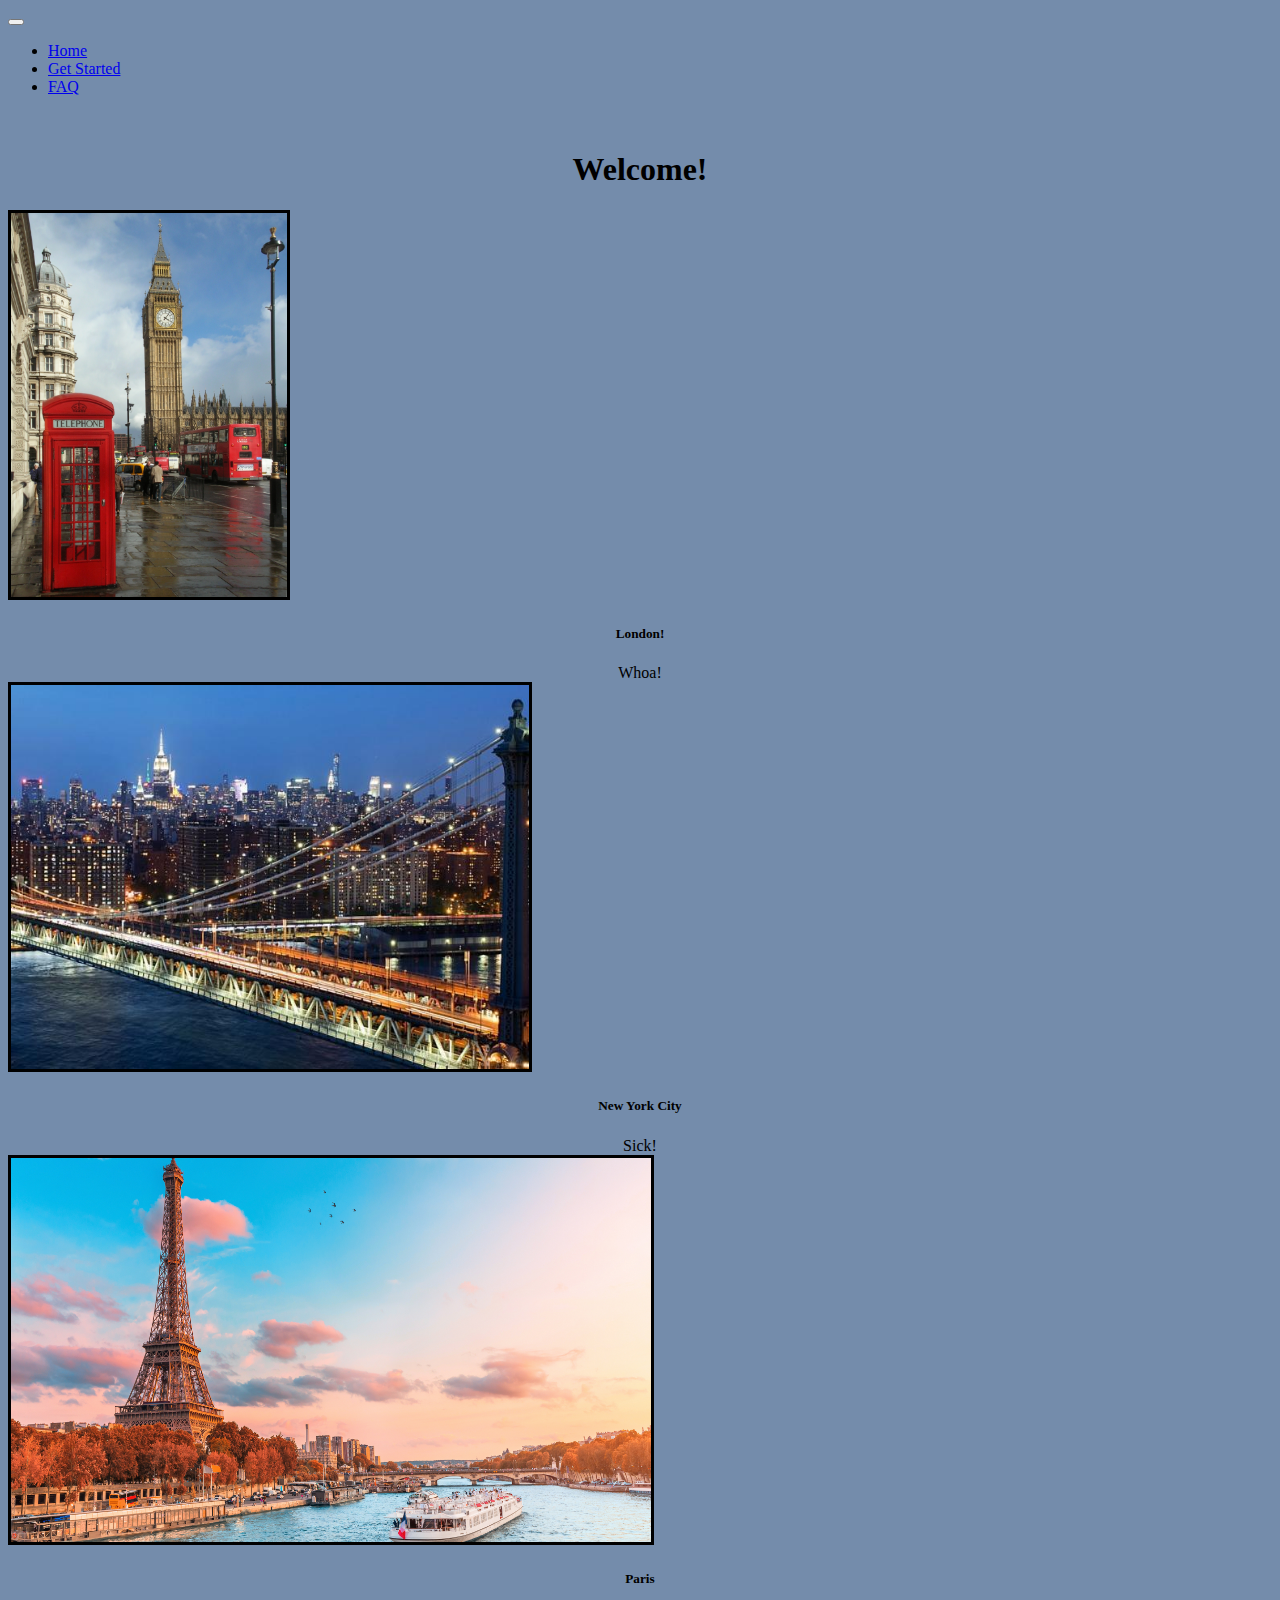
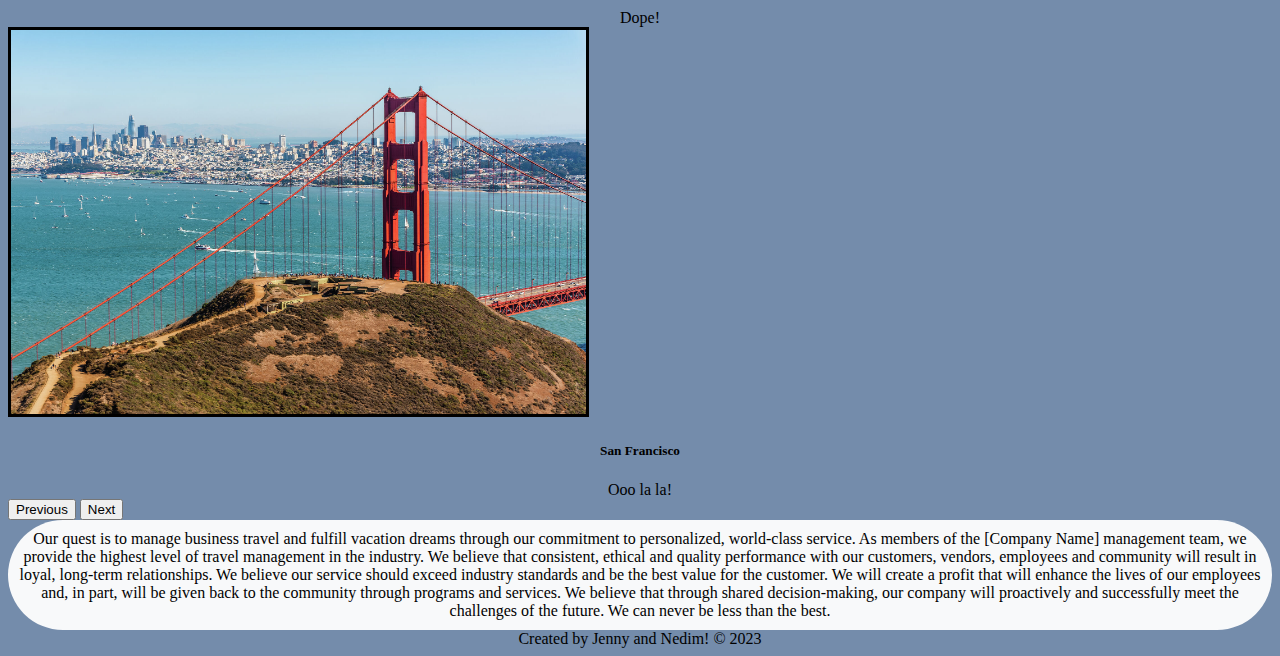
<file: index.html>
<!DOCTYPE html>
<html lang="en">

<head>
    <meta charset="UTF-8" />
    <meta http-equiv="X-UA-Compatible" content="IE=edge" />
    <meta name="viewport" content="width=device-width, initial-scale=1.0" />
    <link href="styles.css" rel="stylesheet" type="text/css" />

    <!-- Bootstrap CSS -->
    <link href="https://cdn.jsdelivr.net/npm/bootstrap@5.3.0/dist/css/bootstrap.min.css" rel="stylesheet" integrity="sha384-9ndCyUaIbzAi2FUVXJi0CjmCapSmO7SnpJef0486qhLnuZ2cdeRhO02iuK6FUUVM" crossorigin="anonymous" />

    <title>Home</title>
</head>

<body>
    <header>
        <nav class="navbar navbar-expand-lg navbar-dark bg-dark">
            <!-- Create a navbar toggle button that triggers the collapse behavior -->
            <button class="navbar-toggler" type="button" data-toggle="collapse" data-target="#navbarNav" aria-controls="navbarNav" aria-expanded="false" aria-label="Toggle navigation">
          <!-- Add an icon for the navbar toggle button -->
          <span class="navbar-toggler-icon"></span>
        </button>
            <!-- Create a collapsible navbar content area -->
            <div class="collapse navbar-collapse" id="navbarNav">
                <!-- Create an unordered list to hold the navigation links -->
                <ul class="navbar-nav">
                    <li class="nav-item active">
                        <a class="nav-link" href="index.html">Home</a>
                    </li>
                    <li class="nav-item">
                        <a class="nav-link" href="travel.html">Get Started</a>
                    </li>
                    <li class="nav-item">
                        <a class="nav-link" href="faq.html">FAQ</a>
                    </li>
                </ul>
            </div>
        </nav>

        <br />

        <h1>Welcome!</h1>
    </header>

    <main>
        <!-- Carousel -->
        <!-- https://getbootstrap.com/docs/5.3/components/carousel/ -->

        <div id="carouselExample" class="carousel slide">
            <div class="carousel-inner">
                <div class="carousel-item active">
                    <img src="London.jpeg" class="d-block w-100" alt="..." />
                    <h5>London!</h5>
                    <p>Whoa!</p>
                </div>
                <div class="carousel-item">
                    <img src="NYC.jpeg" class="d-block w-100" alt="..." />
                    <h5>New York City</h5>
                    <p>Sick!</p>
                </div>
                <div class="carousel-item">
                    <img src="Paris.jpeg" class="d-block w-100" alt="..." />
                    <h5>Paris</h5>
                    <p>Dope!</p>
                </div>
                <div class="carousel-item">
                    <img src="San Francisco.jpeg" class="d-block w-100" alt="..." />
                    <h5>San Francisco</h5>
                    <p>Ooo la la!</p>
                </div>
            </div>
            <button class="carousel-control-prev" type="button" data-bs-target="#carouselExample" data-bs-slide="prev">
          <span class="carousel-control-prev-icon" aria-hidden="true"></span>
          <span class="visually-hidden">Previous</span>
        </button>
            <button class="carousel-control-next" type="button" data-bs-target="#carouselExample" data-bs-slide="next">
          <span class="carousel-control-next-icon" aria-hidden="true"></span>
          <span class="visually-hidden">Next</span>
        </button>
        </div>

        <div class="round">
            <p>
                Our quest is to manage business travel and fulfill vacation dreams through our commitment to personalized, world-class service. As members of the [Company Name] management team, we provide the highest level of travel management in the industry. We believe
                that consistent, ethical and quality performance with our customers, vendors, employees and community will result in loyal, long-term relationships. We believe our service should exceed industry standards and be the best value for the
                customer. We will create a profit that will enhance the lives of our employees and, in part, will be given back to the community through programs and services. We believe that through shared decision-making, our company will proactively
                and successfully meet the challenges of the future. We can never be less than the best.
            </p>
        </div>

        <footer>
            <p>Created by Jenny and Nedim! © 2023</p>
        </footer>
    </main>

    <script src="script.js"></script>

    <!-- Import most up-to-date Bootstrap JS Bundle Here -->
    <script src="https://cdn.jsdelivr.net/npm/@popperjs/core@2.11.8/dist/umd/popper.min.js" integrity="sha384-I7E8VVD/ismYTF4hNIPjVp/Zjvgyol6VFvRkX/vR+Vc4jQkC+hVqc2pM8ODewa9r" crossorigin="anonymous"></script>
    <script src="https://cdn.jsdelivr.net/npm/bootstrap@5.3.0/dist/js/bootstrap.min.js" integrity="sha384-fbbOQedDUMZZ5KreZpsbe1LCZPVmfTnH7ois6mU1QK+m14rQ1l2bGBq41eYeM/fS" crossorigin="anonymous"></script>
</body>

</html>
</file>
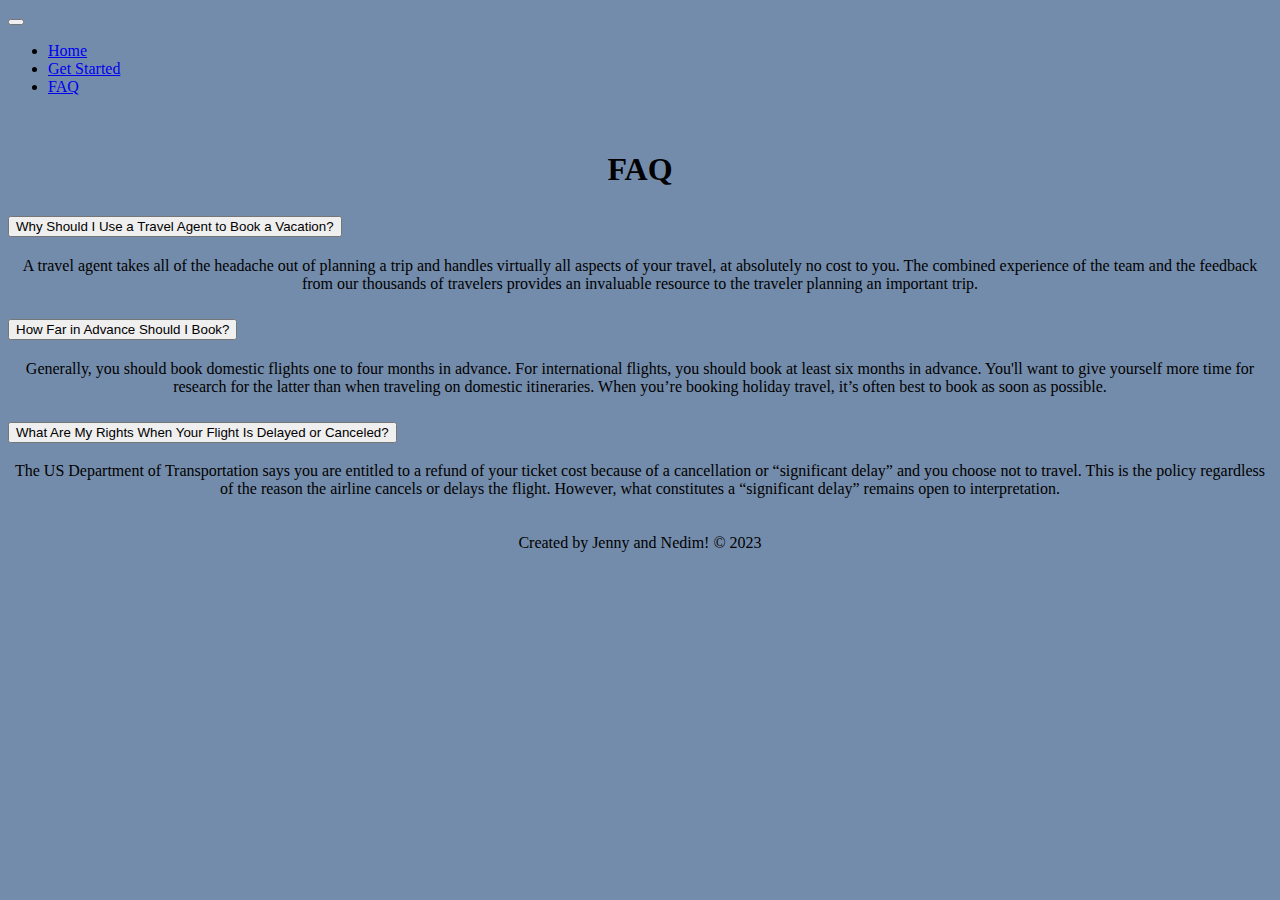
<file: faq.html>
<!DOCTYPE html>
<html lang="en">

<head>
    <meta charset="UTF-8">
    <meta http-equiv="X-UA-Compatible" content="IE=edge">
    <meta name="viewport" content="width=device-width, initial-scale=1.0">
    <link href="styles.css" rel="stylesheet" type="text/css" />

    <!-- Bootstrap CSS -->
    <link href="https://cdn.jsdelivr.net/npm/bootstrap@5.3.0/dist/css/bootstrap.min.css" rel="stylesheet" integrity="sha384-9ndCyUaIbzAi2FUVXJi0CjmCapSmO7SnpJef0486qhLnuZ2cdeRhO02iuK6FUUVM" crossorigin="anonymous" />

    <title>Get Started!</title>
</head>

<body>

    <header>
        <nav class="navbar navbar-expand-lg navbar-dark bg-dark">

            <!-- Create a navbar toggle button that triggers the collapse behavior -->
            <button class="navbar-toggler" type="button" data-toggle="collapse" data-target="#navbarNav" aria-controls="navbarNav" aria-expanded="false" aria-label="Toggle navigation">
                    
            <!-- Add an icon for the navbar toggle button -->
            <span class="navbar-toggler-icon"></span>
          </button>
            <!-- Create a collapsible navbar content area -->
            <div class="collapse navbar-collapse" id="navbarNav">
                <!-- Create an unordered list to hold the navigation links -->
                <ul class="navbar-nav">
                    <li class="nav-item active">
                        <a class="nav-link" href="index.html">Home</a>
                    </li>
                    <li class="nav-item">
                        <a class="nav-link" href="travel.html">Get Started</a>
                    </li>
                    <li class="nav-item">
                        <a class="nav-link" href="faq.html">FAQ</a>
                    </li>
                </ul>
            </div>
        </nav>

        <br>
        <h1>FAQ</h1>
    </header>

    <body>

        <!-- Accordion -->
        <!-- https://getbootstrap.com/docs/5.3/components/accordion/ -->
        <div class="accordion" id="accordionExample">
            <!-- Accordion container -->

            <div class="accordion-item">
                <!-- Accordion item #1 -->

                <h2 class="accordion-header" id="headingOne">
                    <!-- Accordion header for item #1 -->
                    <button class="accordion-button" type="button" data-bs-toggle="collapse" data-bs-target="#collapseOne" aria-expanded="true" aria-controls="collapseOne">
                        Why Should I Use a Travel Agent to Book a Vacation?
          </button>
                </h2>

                <div id="collapseOne" class="accordion-collapse collapse show" aria-labelledby="headingOne" data-bs-parent="#accordionExample">
                    <!-- Collapsible content for item #1 -->
                    <div class="accordion-body">
                        <!-- Content for Accordion Item #1 -->
                        <p> A travel agent takes all of the headache out of planning a trip and handles virtually all aspects of your travel, at absolutely no cost to you. The combined experience of the team and the feedback from our thousands of travelers
                            provides an invaluable resource to the traveler planning an important trip.</p>
                    </div>
                </div>
            </div>

            <div class="accordion-item">
                <h2 class="accordion-header" id="headingTwo">
                    <button class="accordion-button collapsed" type="button" data-bs-toggle="collapse" data-bs-target="#collapseTwo" aria-expanded="false" aria-controls="collapseTwo">
                        How Far in Advance Should I Book?
          </button>
                </h2>

                <div id="collapseTwo" class="accordion-collapse collapse" aria-labelledby="headingTwo" data-bs-parent="#accordionExample">
                    <div class="accordion-body">
                        <p>Generally, you should book domestic flights one to four months in advance. For international flights, you should book at least six months in advance. You'll want to give yourself more time for research for the latter than when
                            traveling on domestic itineraries. When you’re booking holiday travel, it’s often best to book as soon as possible.</p>
                    </div>
                </div>
            </div>

            <div class="accordion-item">
                <!-- Accordion item #1 -->

                <h2 class="accordion-header" id="headingThree">
                    <!-- Accordion header for item #1 -->
                    <button class="accordion-button" type="button" data-bs-toggle="collapse" data-bs-target="#collapseThree" aria-expanded="true" aria-controls="collapseThree">
                        What Are My Rights When Your Flight Is Delayed or Canceled?
          </button>
                </h2>

                <div id="collapseThree" class="accordion-collapse collapse show" aria-labelledby="headingThree" data-bs-parent="#accordionExample">
                    <!-- Collapsible content for item #1 -->
                    <div class="accordion-body">
                        <!-- Content for Accordion Item #1 -->
                        <p>The US Department of Transportation says you are entitled to a refund of your ticket cost because of a cancellation or “significant delay” and you choose not to travel. This is the policy regardless of the reason the airline cancels
                            or delays the flight. However, what constitutes a “significant delay” remains open to interpretation.</p>
                    </div>
                </div>
            </div>
        </div>

        <br />

        <br>
        <footer>
            <p>Created by Jenny and Nedim! © 2023</p>
        </footer>

        <script src="script.js"></script>
        <!-- Import most up-to-date Bootstrap JS Bundle Here -->
        <script src="https://cdn.jsdelivr.net/npm/@popperjs/core@2.11.8/dist/umd/popper.min.js" integrity="sha384-I7E8VVD/ismYTF4hNIPjVp/Zjvgyol6VFvRkX/vR+Vc4jQkC+hVqc2pM8ODewa9r" crossorigin="anonymous"></script>
        <script src="https://cdn.jsdelivr.net/npm/bootstrap@5.3.0/dist/js/bootstrap.min.js" integrity="sha384-fbbOQedDUMZZ5KreZpsbe1LCZPVmfTnH7ois6mU1QK+m14rQ1l2bGBq41eYeM/fS" crossorigin="anonymous"></script>
    </body>

</html>
</file>
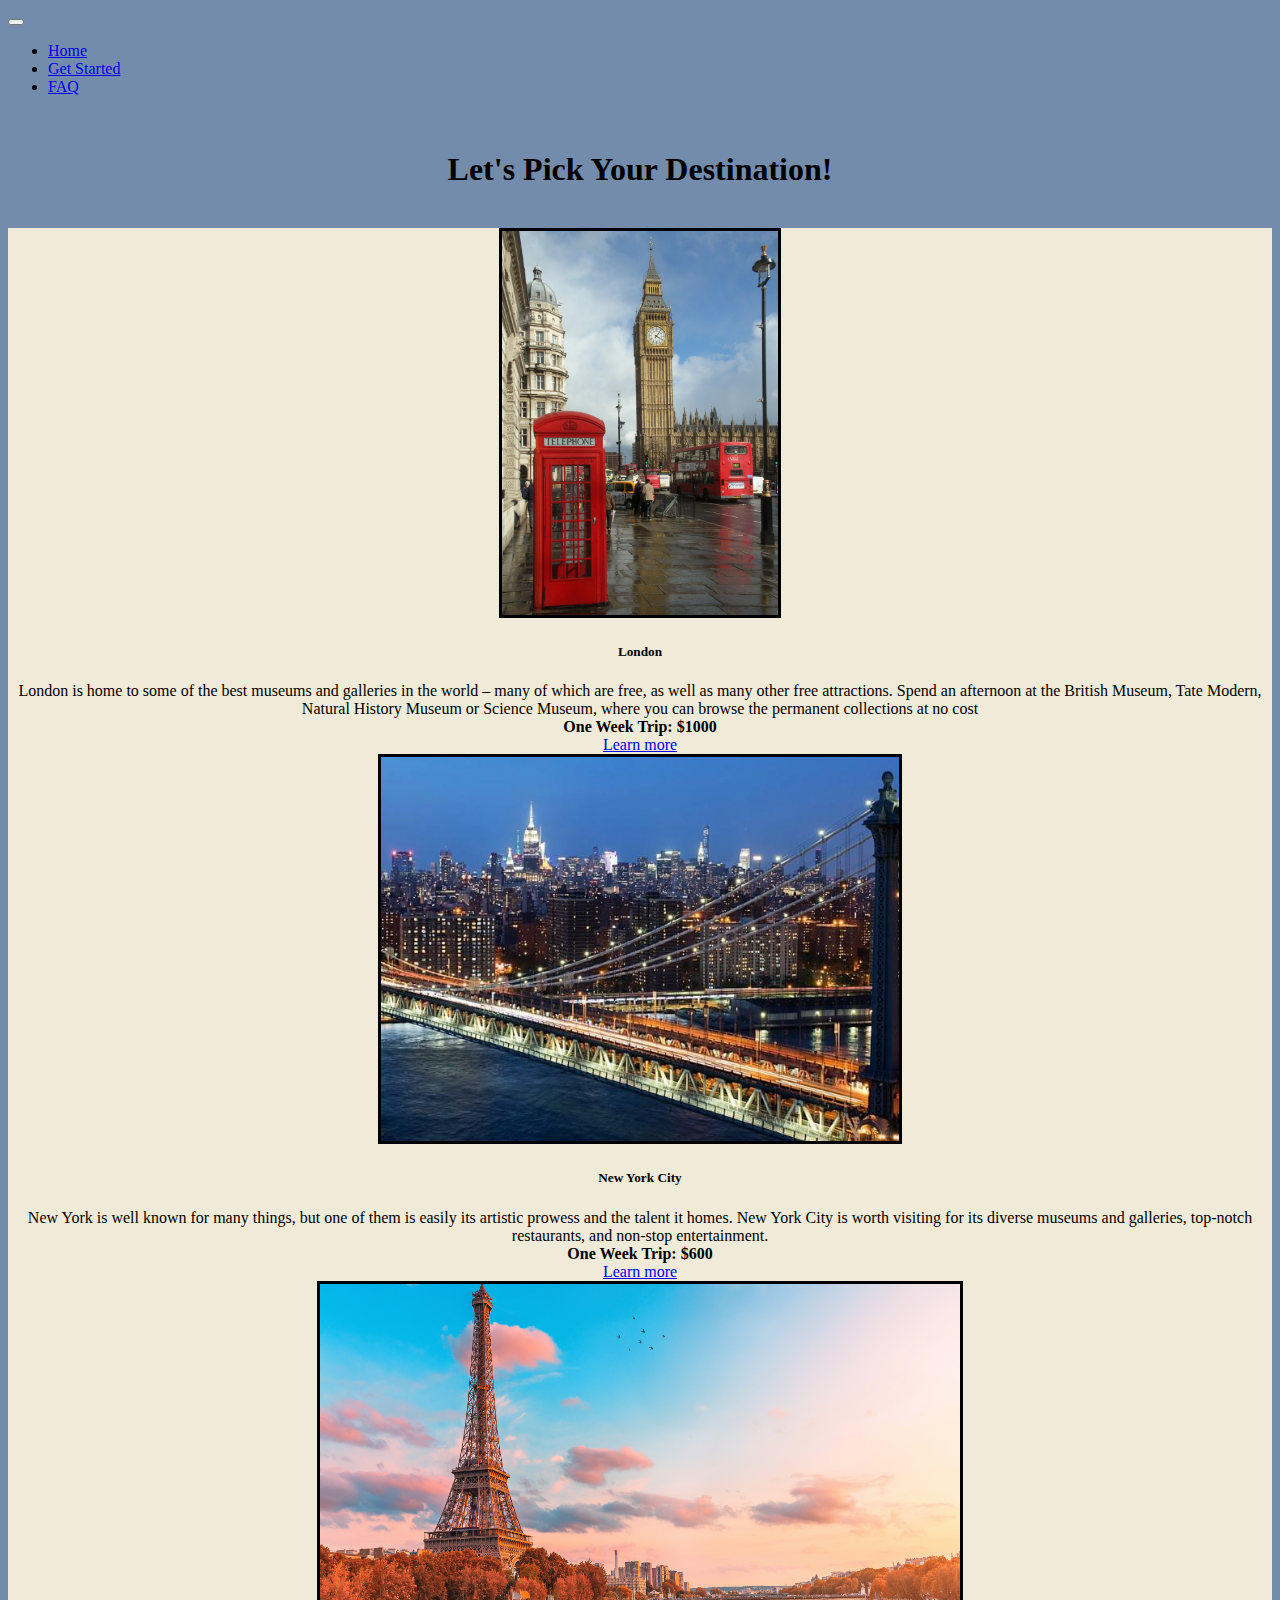
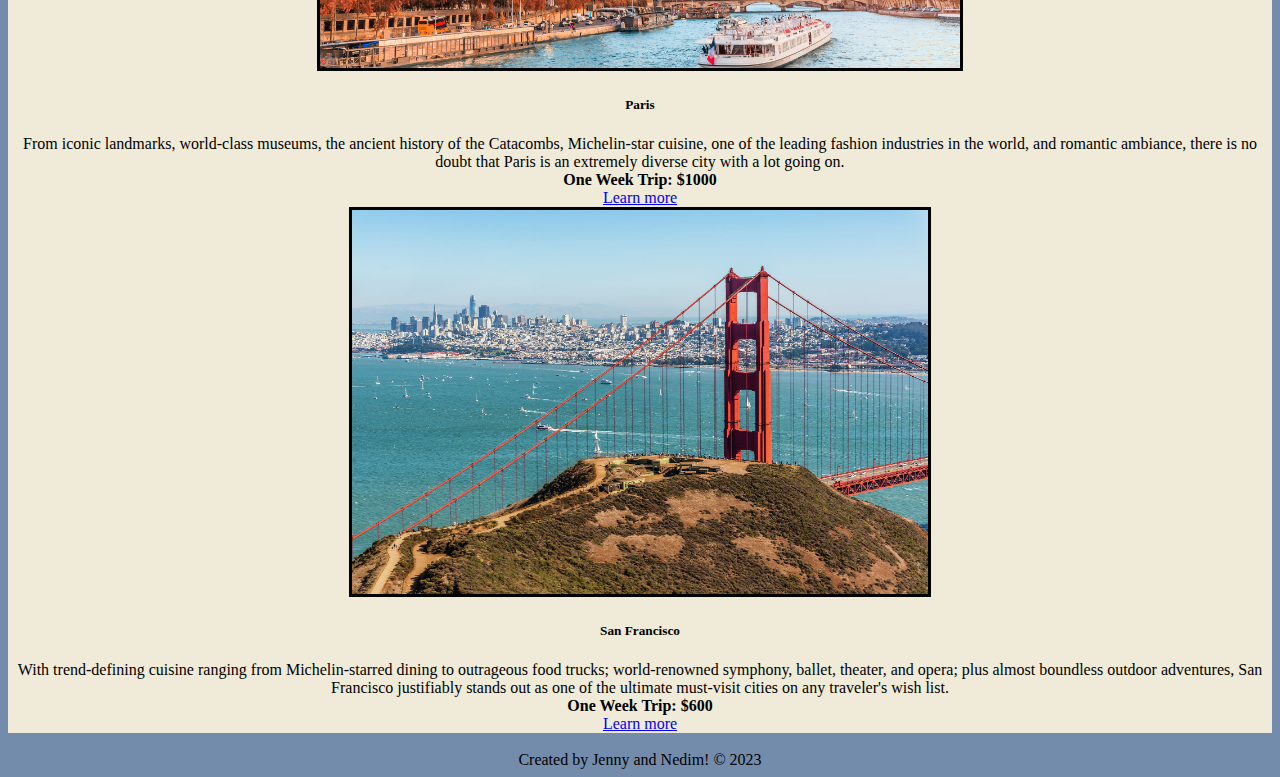
<file: travel.html>
<!DOCTYPE html>
<html lang="en">

<head>
    <meta charset="UTF-8">
    <meta http-equiv="X-UA-Compatible" content="IE=edge">
    <meta name="viewport" content="width=device-width, initial-scale=1.0">
    <link href="styles.css" rel="stylesheet" type="text/css" />

    <!-- Bootstrap CSS -->
    <link href="https://cdn.jsdelivr.net/npm/bootstrap@5.3.0/dist/css/bootstrap.min.css" rel="stylesheet" integrity="sha384-9ndCyUaIbzAi2FUVXJi0CjmCapSmO7SnpJef0486qhLnuZ2cdeRhO02iuK6FUUVM" crossorigin="anonymous" />

    <title>Get Started!</title>
</head>

<body>

    <header>
        <nav class="navbar navbar-expand-lg navbar-dark bg-dark">

            <!-- Create a navbar toggle button that triggers the collapse behavior -->
            <button class="navbar-toggler" type="button" data-toggle="collapse" data-target="#navbarNav" aria-controls="navbarNav" aria-expanded="false" aria-label="Toggle navigation">
                    
            <!-- Add an icon for the navbar toggle button -->
            <span class="navbar-toggler-icon"></span>
          </button>
            <!-- Create a collapsible navbar content area -->
            <div class="collapse navbar-collapse" id="navbarNav">
                <!-- Create an unordered list to hold the navigation links -->
                <ul class="navbar-nav">
                    <li class="nav-item active">
                        <a class="nav-link" href="index.html">Home</a>
                    </li>
                    <li class="nav-item">
                        <a class="nav-link" href="travel.html">Get Started</a>
                    </li>
                    <li class="nav-item">
                        <a class="nav-link" href="faq.html">FAQ</a>
                    </li>
                </ul>
            </div>
        </nav>

        <br>
        <h1>Let's Pick Your Destination!</h1>
    </header>

    <main>

        <br>
        <div class="container">
            <div class="row">
                <div class="card col-3">
                    <img src="London.jpeg" class="card-img-top" alt="...">
                    <div class="card-body">
                        <h5 class="card-title">London</h5>
                        <p class="card-text">London is home to some of the best museums and galleries in the world – many of which are free, as well as many other free attractions. Spend an afternoon at the British Museum, Tate Modern, Natural History Museum or Science Museum,
                            where you can browse the permanent collections at no cost</p>
                        <p><b>One Week Trip: $1000</b></p>
                        <a href="https://www.visitlondon.com/" class="btn btn-primary">Learn more</a>
                    </div>
                </div>

                <div class="card col-3">
                    <img src="NYC.jpeg" class="card-img-top" alt="...">
                    <div class="card-body">
                        <h5 class="card-title">New York City</h5>
                        <p class="card-text">New York is well known for many things, but one of them is easily its artistic prowess and the talent it homes. New York City is worth visiting for its diverse museums and galleries, top-notch restaurants, and non-stop entertainment.</p>
                        <p><b>One Week Trip: $600</b></p>
                        <a href="https://www.nycgo.com/plan-your-trip/basic-information/official-nyc-information-centers" class="btn btn-primary">Learn more</a>
                    </div>
                </div>

                <div class="card col-3">
                    <img src="Paris.jpeg" class="card-img-top" alt="...">
                    <div class="card-body">
                        <h5 class="card-title">Paris</h5>
                        <p class="card-text">From iconic landmarks, world-class museums, the ancient history of the Catacombs, Michelin-star cuisine, one of the leading fashion industries in the world, and romantic ambiance, there is no doubt that Paris is an extremely diverse
                            city with a lot going on.</p>
                        <p><b>One Week Trip: $1000</b></p>
                        <a href="https://en.parisinfo.com/" class="btn btn-primary">Learn more</a>
                    </div>
                </div>

                <div class="card col-3">
                    <img src="San Francisco.jpeg" class="card-img-top" alt="...">
                    <div class="card-body">
                        <h5 class="card-title">San Francisco</h5>
                        <p class="card-text">With trend-defining cuisine ranging from Michelin-starred dining to outrageous food trucks; world-renowned symphony, ballet, theater, and opera; plus almost boundless outdoor adventures, San Francisco justifiably stands out as
                            one of the ultimate must-visit cities on any traveler's wish list.</p>
                        <p><b>One Week Trip: $600</b></p>
                        <a href="https://www.sftravel.com/" class="btn btn-primary">Learn more</a>
                    </div>
                </div>
            </div>
        </div>

    </main>
    <script src="script.js"></script>
    <!-- Import most up-to-date Bootstrap JS Bundle Here -->
    <script src="https://cdn.jsdelivr.net/npm/@popperjs/core@2.11.8/dist/umd/popper.min.js" integrity="sha384-I7E8VVD/ismYTF4hNIPjVp/Zjvgyol6VFvRkX/vR+Vc4jQkC+hVqc2pM8ODewa9r" crossorigin="anonymous"></script>
    <script src="https://cdn.jsdelivr.net/npm/bootstrap@5.3.0/dist/js/bootstrap.min.js" integrity="sha384-fbbOQedDUMZZ5KreZpsbe1LCZPVmfTnH7ois6mU1QK+m14rQ1l2bGBq41eYeM/fS" crossorigin="anonymous"></script>

    <br>
    <footer>
        <p>Created by Jenny and Nedim! © 2023</p>
    </footer>
</body>

</html>
</file>
<file: styles.css>
/* Style the navbar */

#navbar {
    overflow: hidden;
    background-color: #333;
}


/* Navbar links */

#navbar a {
    float: left;
    display: block;
    color: #F2F2F2;
    text-align: center;
    padding: 14px;
    text-decoration: none;
}


/* Page content */

.content {
    padding: 16px;
}


/* The sticky class is added to the navbar with JS when it reaches its scroll position */

.sticky {
    position: fixed;
    top: 0;
    width: 100%;
}


/* Add some top padding to the page content to prevent sudden quick movement (as the navigation bar gets a new position at the top of the page (position:fixed and top:0) */

.sticky+.content {
    padding-top: 60px;
}

h1 {
    text-align: center;
}

img {
    max-width: 50vw;
    height: 30vw;
    margin: auto;
    border: 3px solid black;
}

body {
    background-color: #748CAB !important;
}

h5 {
    text-align: center;
}

p {
    text-align: center;
    margin: auto;
}

.row {
    text-align: center;
}

.container {
    background-color: #F0EBD8;
}

.round {
    border-radius: 10vw;
    /* Adjust the value to control the roundness of the edges */
    padding: 10px;
    /* Add padding to create space between the text and the box */
    background-color: #f8f9fa;
    /* Change the background color as desired */
    margin: auto;
}
</file>
